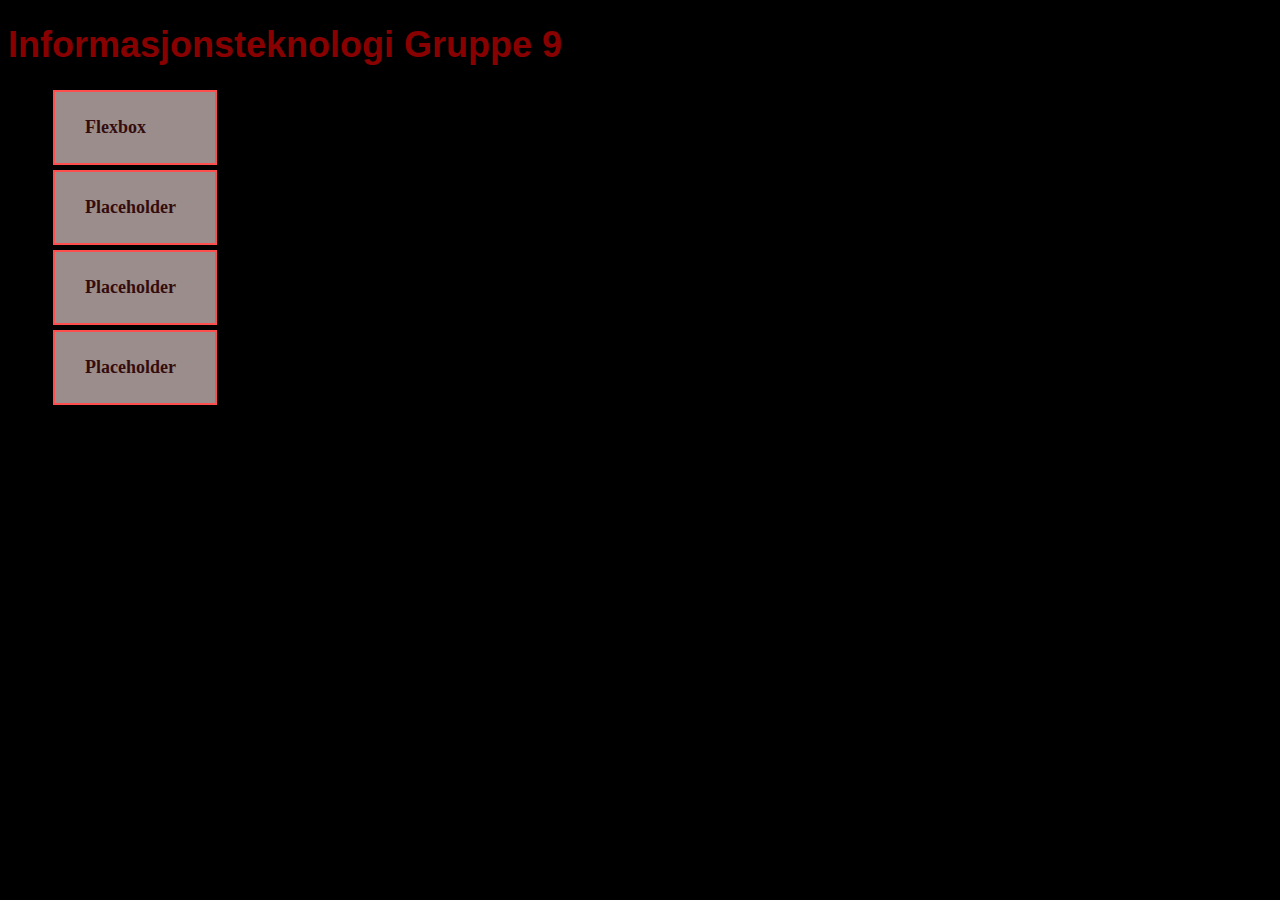
<file: index.html>
<!doctype html>
<html>
<head>
	<title> Gruppe 9 - Informasjonsside </title>
	<meta charset="UTF-8">
	<link rel="Stylesheet" href="Stilark.css">
</head>
<body>
	<h1> Informasjonsteknologi Gruppe 9 </h1>
	<ul>
		<li> <a href="https://2inf5.github.io/Flexbox/"> Flexbox </a> </li>
		<li> <a href="Placeholder"> Placeholder </a> </li>
		<li> <a href="Placeholder"> Placeholder </a> </li>
		<li> <a href="Placeholder"> Placeholder</a> </li>
	</ul>
</body>
</html>
</file>
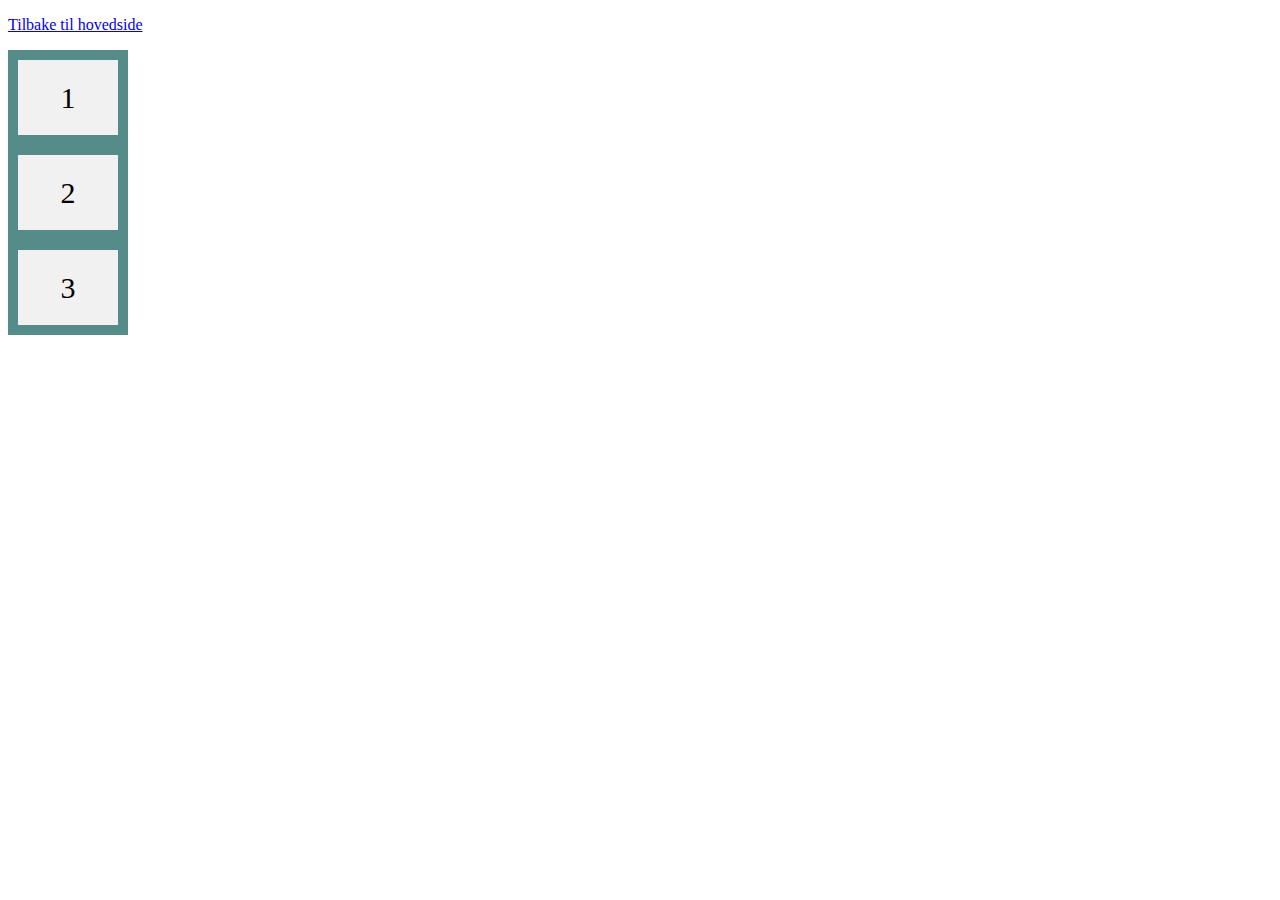
<file: flexbox/flexbox.html>
<!DOCTYPE html>
 <html>
 <head>
  
  <p> <a href="https://2inf5.github.io/gruppe9-webside/">Tilbake til hovedside</a> </p>
  
 <style>
 .flex-container {
   display: flex;
   flex-direction: column;
   background-color: #558C89;
   Width: 120px;
   
 }

 .flex-container > div {
   background-color: #f1f1f1;
   width: 100px;
   margin: 10px;
   text-align: center;
   line-height: 75px;
   font-size: 30px;
 }
 </style>
 </head>
 <body>
 <div class="flex-container">
   <div>1</div>
   <div>2</div>
   <div>3</div>  
 </div>

 </body>
 </html>
</file>
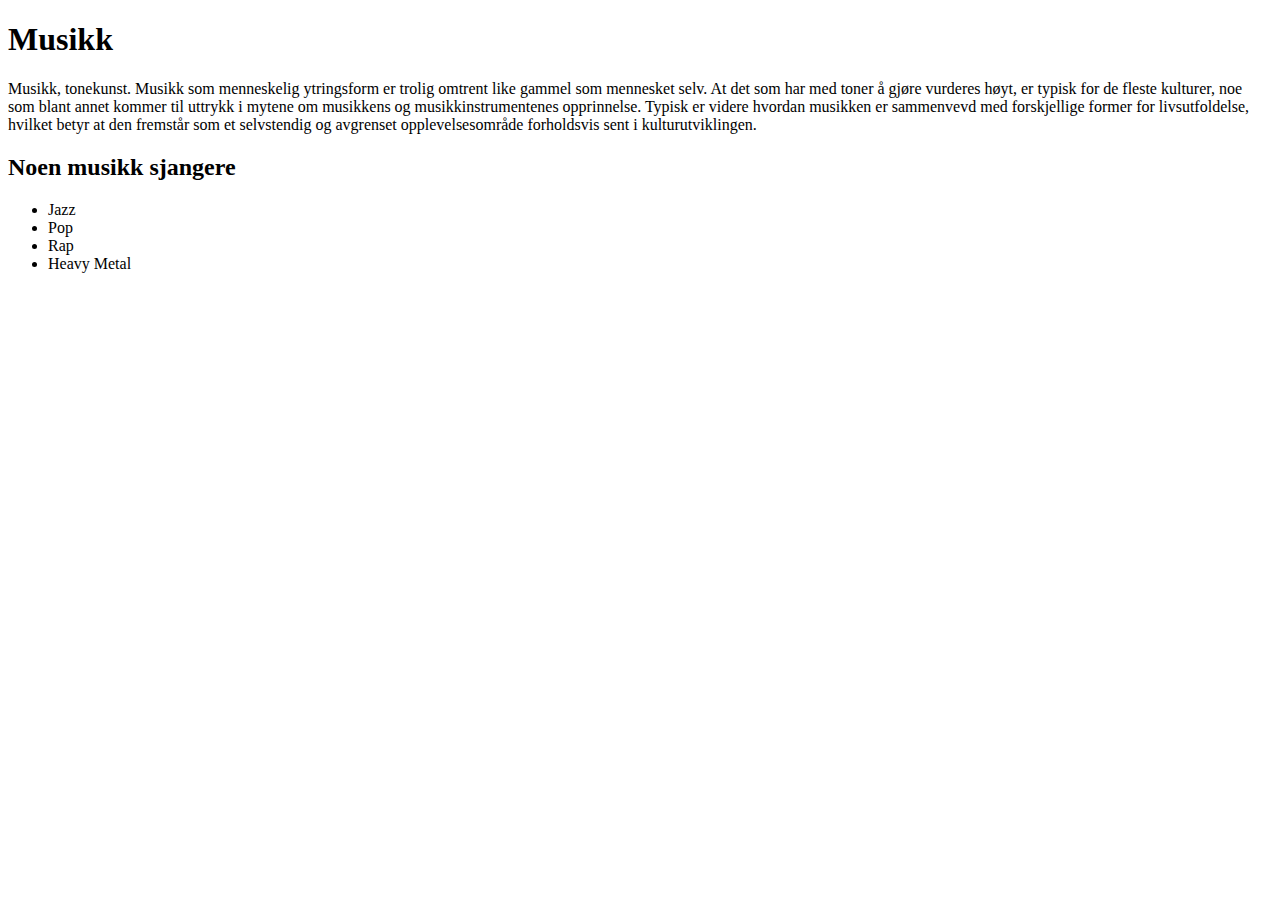
<file: Nettsider/Musikk.html>
<!DOCTYPE html>
<html>
<body>
<h1> Musikk </h1>
<p>Musikk, tonekunst. Musikk som menneskelig ytringsform er trolig omtrent like gammel som mennesket selv. At det som har med toner å gjøre vurderes høyt, er typisk for de fleste kulturer, noe som blant annet kommer til uttrykk i mytene om musikkens og musikkinstrumentenes opprinnelse. Typisk er videre hvordan musikken er sammenvevd med forskjellige former for livsutfoldelse, hvilket betyr at den fremstår som et selvstendig og avgrenset opplevelsesområde forholdsvis sent i kulturutviklingen.</p>

<h2>Noen musikk sjangere</h2>

<ul>
  <li>Jazz</li>
  <li>Pop</li>
  <li>Rap</li>
  <li>Heavy Metal</li>
</ul>  
</body>
</html>
</file>
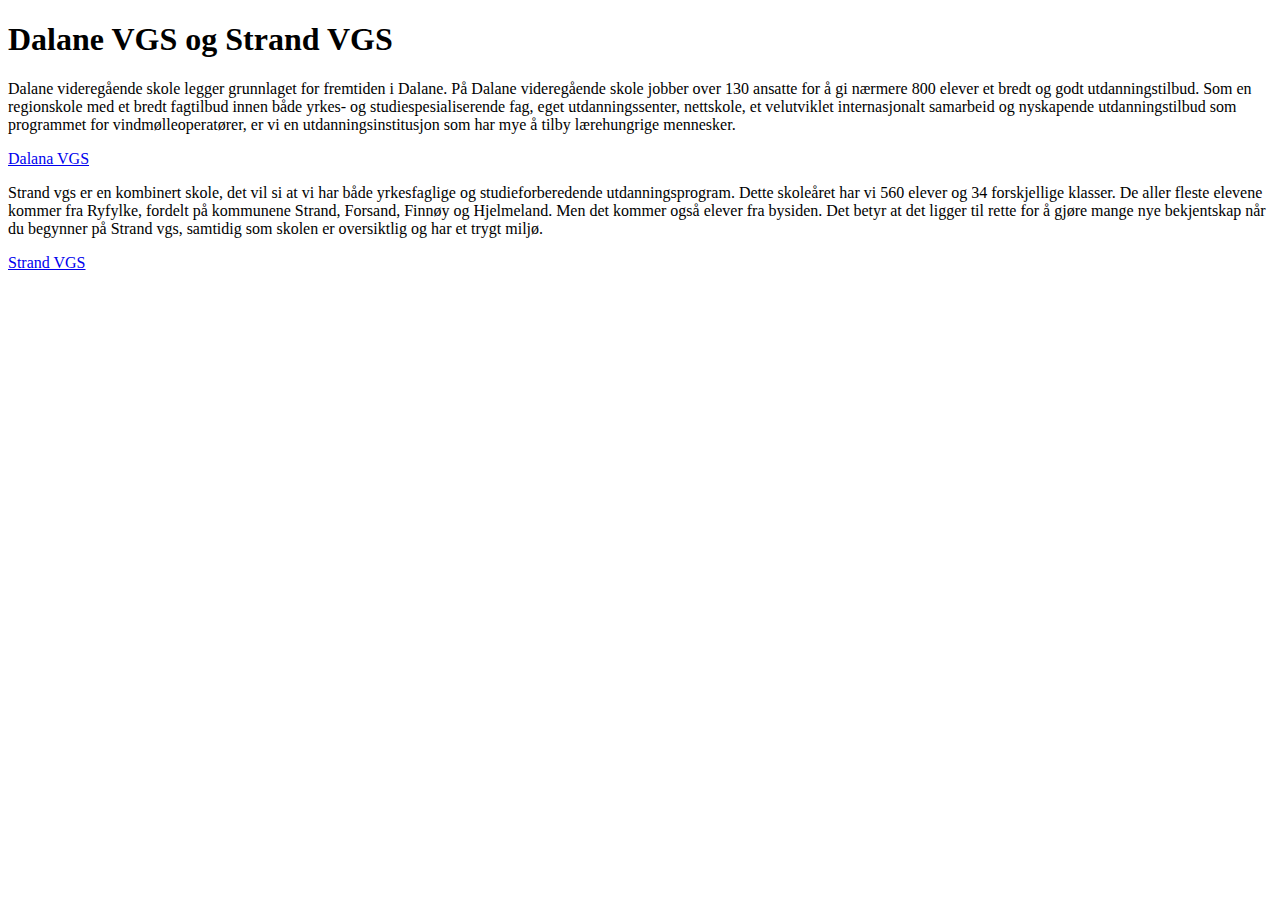
<file: Nettsider/vgs.html>
<!DOCTYPE html>
<html>
<body>

<h1>Dalane VGS og Strand VGS</h1>

<p>Dalane videregående skole legger grunnlaget for fremtiden i Dalane. På Dalane videregående skole jobber over 130 ansatte for å gi nærmere 800 elever et bredt og godt utdanningstilbud. Som en regionskole med et bredt fagtilbud innen både yrkes- og studiespesialiserende fag, eget utdanningssenter, nettskole, et velutviklet internasjonalt samarbeid og nyskapende utdanningstilbud som programmet for vindmølleoperatører, er vi en utdanningsinstitusjon som har mye å tilby lærehungrige mennesker.</p>
<a href="http://www.dalane.vgs.no/">Dalana VGS</a>

<p>Strand vgs er en kombinert skole, det vil si at vi har både yrkesfaglige og studieforberedende utdanningsprogram. Dette skoleåret har vi 560 elever og 34 forskjellige klasser.
De aller fleste elevene kommer fra Ryfylke, fordelt på kommunene Strand, Forsand, Finnøy og Hjelmeland. Men det kommer også elever fra bysiden. Det betyr at det ligger til rette for å gjøre mange nye bekjentskap når du begynner på Strand vgs, samtidig som skolen er oversiktlig og har et trygt miljø.</p>
<a href="http://www.strand.vgs.no/">Strand VGS</a>

</body>
</html>
</file>
<file: Stilark.css>
body {
	background-color: #000000;
	font-family: "Times New Roman", Arial, sans-serif;
	font-size: 18px;
	color: #4e4343;
}

h1 {
	font-family: "Georgia", sans-serif;
	color: #880000;
}

h4 {
	font-family: "Georgia", sans-serif;
	color: #0a0909;
}

ul {
	list-style-type: none;
}

ul a {
	display: block;
	color: #330d0d;
	font-weight: bold;
	text-decoration: none;
	width: 100px;
	padding: 25px 30px;
	margin: 5px;
	border: 2px solid #ff4e4e;
	background-color: #9c8d8d;
}

ul a:hover{
	background-color: #6f3636;
}
</file>
